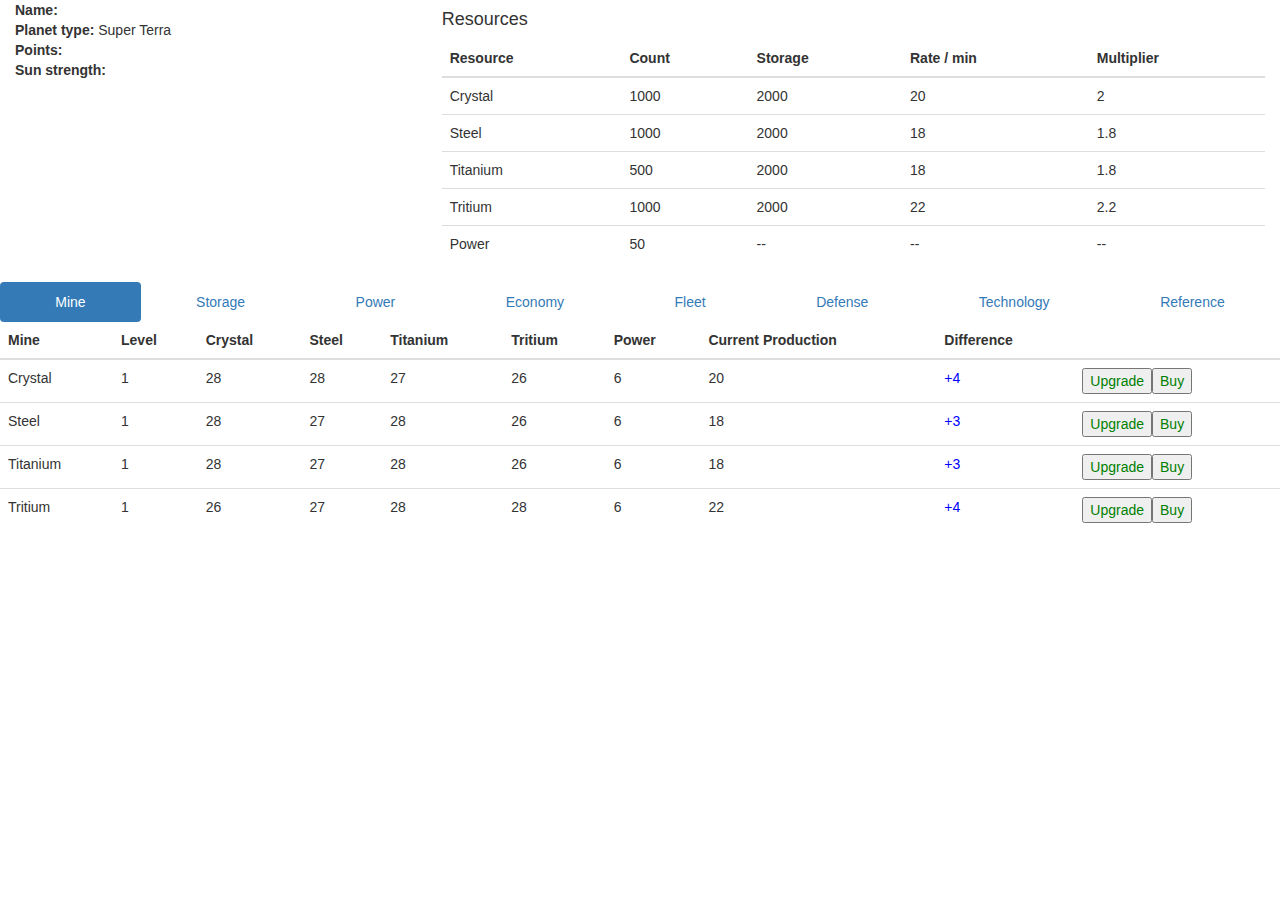
<file: index.html>
<!DOCTYPE html>
<html lang="en">
<head>
	<meta charset="utf-8">
  <meta http-equiv="X-UA-Compatible" content="IE=edge">
  <meta name="viewport" content="width=device-width, initial-scale=1">
	<title>Space Age</title>
	<link rel="stylesheet" href="lib/bootstrap.min.css">
  <link rel="stylesheet" href="lib/bootstrap-slider.min.css">
	<link rel="stylesheet" type="text/css" href="base.css">

	<!-- HTML5 shim and Respond.js for IE8 support of HTML5 elements and media queries -->
    <!-- WARNING: Respond.js doesn't work if you view the page via file:// -->
    <!--[if lt IE 9]>
      <script src="https://oss.maxcdn.com/html5shiv/3.7.2/html5shiv.min.js"></script>
      <script src="https://oss.maxcdn.com/respond/1.4.2/respond.min.js"></script>
    <![endif]-->
</head>
<body>
  <div class="container-fluid">
    <div class="row">
      <div class="col-md-4">
        <!-- sun / planet / point data here -->
        <div class="planet-data">
          <div class="planet-name"><b>Name:</b> </div>
          <div class="planet-type"><b>Planet type: </b>Super Terra</div>
          <div class="planet-points"><b>Points:</b> </div>
        </div>
        <div class="sun"><b>Sun strength:</b> </div>
      </div>

      <div class="col-md-8" id="resources-wrapper"> 
        <!-- resource data here -->
        <h4 class="sub-header">Resources</h4>
      </div>
    </div>

    <div class="row">
      <ul class="nav nav-pills nav-justified">
        <li role="presentation" class="active"><a href="#">Mine</a></li>
        <li role="presentation"><a href="#">Storage</a></li>
        <li role="presentation"><a href="#">Power</a></li>
        <li role="presentation"><a href="#">Economy</a></li>
        <li role="presentation"><a href="#">Fleet</a></li>
        <li role="presentation"><a href="#">Defense</a></li>
        <li role="presentation"><a href="#">Technology</a></li>
        <li role="presentation"><a href="#">Reference</a></li>
      </ul>
    </div>

    <div class="row" id="active-wrapper"></div>

    <div class="row" id="secondary-active-wrapper"></div>


<script src="lib/jquery-1.11.3.min.js"></script>
<script src="lib/bootstrap.min.js"></script>
<script src="lib/bootstrap-slider.min.js"></script>

<script type="text/javascript" src="buildingClasses.js"></script>
<script type="text/javascript" src="sun.js"></script>
<script type="text/javascript" src="planetData.js"></script>
<script type="text/javascript" src="planet.js"></script>
<script type="text/javascript" src="ui.js"></script>
<script type="text/javascript" src="main.js"></script>

<script type="text/javascript">
// $('.slider').slider().on('slide', function(e) {$('.value').html(e.value)}); // update based on some programmatic naming conventions I come up with
</script>

</body>
</html>
</file>
<file: base.css>
.count-decrease {
	/*color: red;*/
}

.increase {
	color: blue;
}
.delete-button {
	color: white;
	background-color: red;
}

#resources-table td:nth-child(2) {
	/*text-align: right;*/
}

#resources-table td, #resources-table th { text-align: left; }

.affordable { color: green; }
.unaffordable { color: red; }
.no-upgrades { color: black; }

.slider {
	/*position: relative;
	display: inline-block;
	vertical-align: middle;*/
}
</file>
